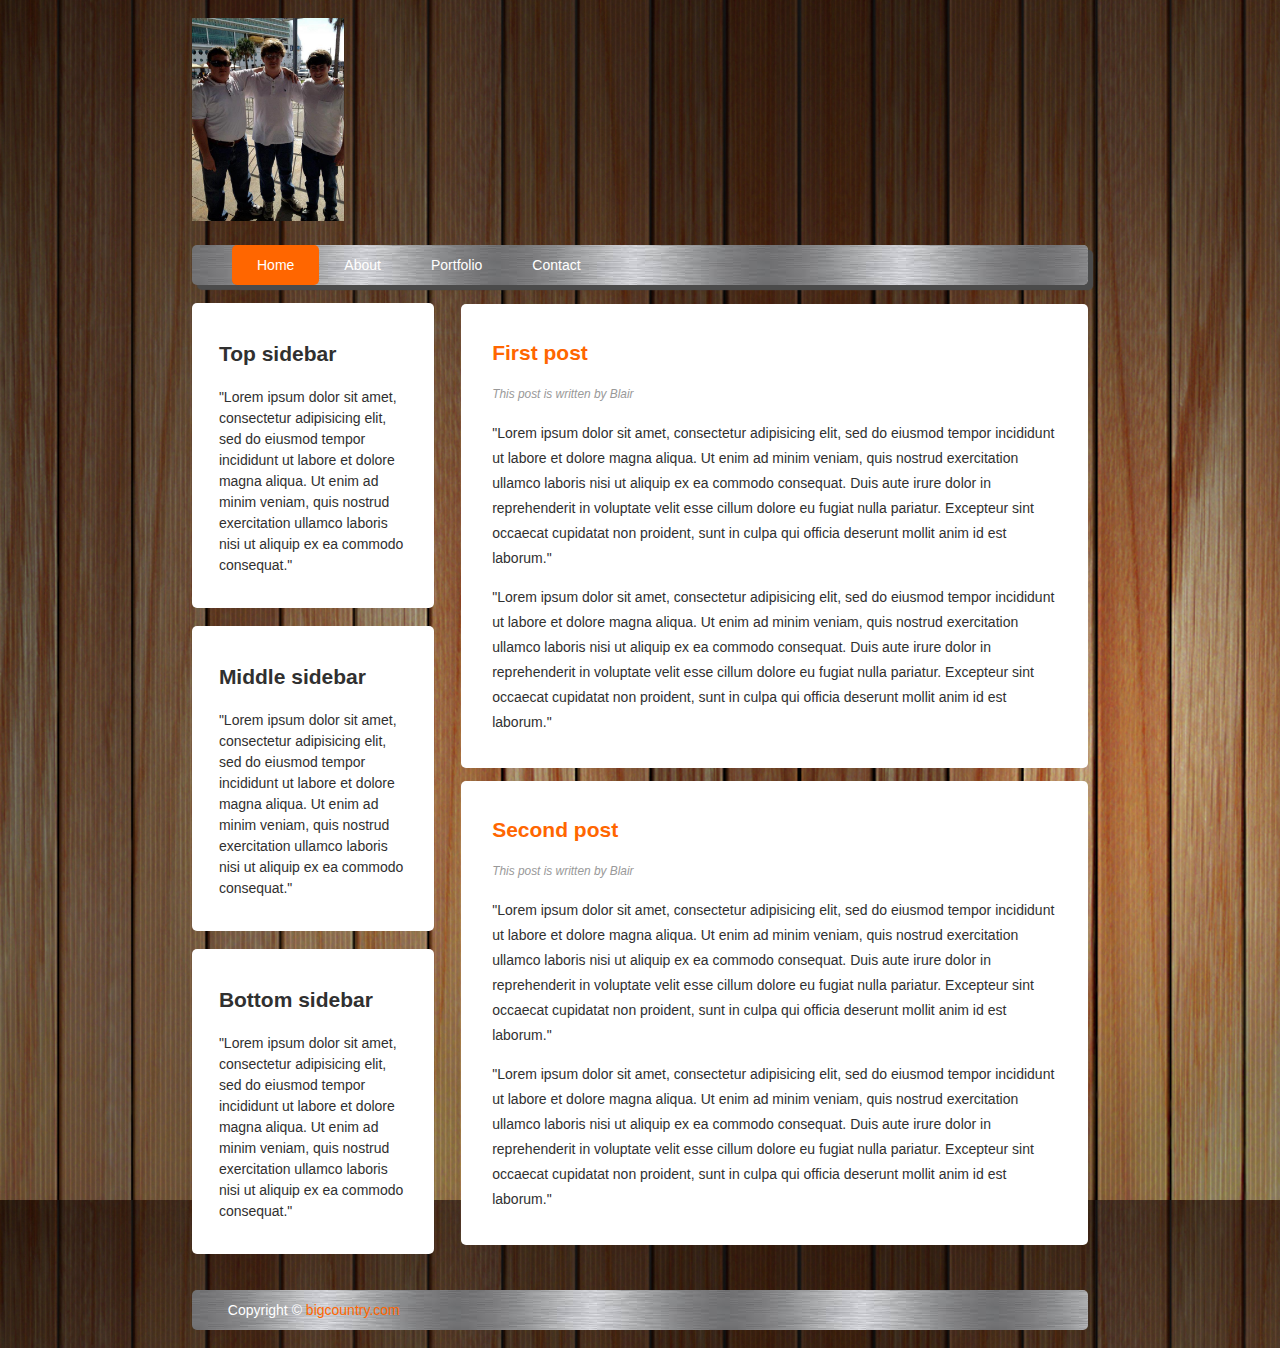
<file: bigcountry.html>
<!DOCTYPE html>
<html lang ="en">

	<HEADER>
		<TITLE>bigcountry.com - The One and Only... Cody Romine </TITLE>
		<meta charset="utf-8"/>		
		<link rel="stylesheet" href="style.css" type="text/css" />
		<meta name="viewport" content="width=device-width, initial-scale=1.0">
	</HEADER>
	
	<body class="body">
		<header class = "mainHeader">
			<img src="images/profile pic.jpg">
			<nav><ul>
				<li class="active"><a href="#">Home</a></li>
				<li><a href="#">About</a></li>
				<li><a href="#">Portfolio</a></li>
				<li><a href="#">Contact</a></li>
			<nav><ul>				
		</header>
		
		<div class="mainContent">
			<div class="content">
				<article class="topcontent">
					<header>
						<h2><a href="#" title="First post">First post</a></h2>
					</header>
					
					<footer>
						<p class="post-info">This post is written by Blair</p>
					</footer>
					
					<content>
						<p> "Lorem ipsum dolor sit amet, consectetur adipisicing elit, sed do eiusmod tempor incididunt ut labore
						et dolore magna aliqua. Ut enim ad minim veniam, quis nostrud exercitation ullamco laboris nisi ut aliquip
						ex ea commodo consequat. Duis aute irure dolor in reprehenderit in voluptate velit esse cillum dolore eu
						fugiat nulla pariatur. Excepteur sint occaecat cupidatat non proident, sunt in culpa qui officia deserunt
						mollit anim id est laborum."</p>
						<p> "Lorem ipsum dolor sit amet, consectetur adipisicing elit, sed do eiusmod tempor incididunt ut labore
						et dolore magna aliqua. Ut enim ad minim veniam, quis nostrud exercitation ullamco laboris nisi ut aliquip
						ex ea commodo consequat. Duis aute irure dolor in reprehenderit in voluptate velit esse cillum dolore eu
						fugiat nulla pariatur. Excepteur sint occaecat cupidatat non proident, sunt in culpa qui officia deserunt
						mollit anim id est laborum."</p>
					</content>
				</article>
				
				<article class="bottomcontent">
					<header>
						<h2><a href="#" title="second post">Second post</a></h2>
					</header>
					
					<footer>
						<p class="post-info">This post is written by Blair</p>
					</footer>
					
					<content>
						<p> "Lorem ipsum dolor sit amet, consectetur adipisicing elit, sed do eiusmod tempor incididunt ut labore
						et dolore magna aliqua. Ut enim ad minim veniam, quis nostrud exercitation ullamco laboris nisi ut aliquip
						ex ea commodo consequat. Duis aute irure dolor in reprehenderit in voluptate velit esse cillum dolore eu
						fugiat nulla pariatur. Excepteur sint occaecat cupidatat non proident, sunt in culpa qui officia deserunt
						mollit anim id est laborum."</p>
						<p> "Lorem ipsum dolor sit amet, consectetur adipisicing elit, sed do eiusmod tempor incididunt ut labore
						et dolore magna aliqua. Ut enim ad minim veniam, quis nostrud exercitation ullamco laboris nisi ut aliquip
						ex ea commodo consequat. Duis aute irure dolor in reprehenderit in voluptate velit esse cillum dolore eu
						fugiat nulla pariatur. Excepteur sint occaecat cupidatat non proident, sunt in culpa qui officia deserunt
						mollit anim id est laborum."</p>
					</content>
				</article>
			</div>
		</div>
		
		<aside class="top-sidebar">
			<article>
				<h2>Top sidebar</h2>
				<p> "Lorem ipsum dolor sit amet, consectetur adipisicing elit, sed do eiusmod tempor incididunt ut labore
						et dolore magna aliqua. Ut enim ad minim veniam, quis nostrud exercitation ullamco laboris nisi ut aliquip
						ex ea commodo consequat."</p>
			</article>
		</aside>
		<aside class="middle-sidebar">
			<article>
				<h2>Middle sidebar</h2>
				<p> "Lorem ipsum dolor sit amet, consectetur adipisicing elit, sed do eiusmod tempor incididunt ut labore
						et dolore magna aliqua. Ut enim ad minim veniam, quis nostrud exercitation ullamco laboris nisi ut aliquip
						ex ea commodo consequat."</p>
			</article>
		</aside>
		<aside class="bottom-sidebar">
			<article>
				<h2>Bottom sidebar</h2>
				<p> "Lorem ipsum dolor sit amet, consectetur adipisicing elit, sed do eiusmod tempor incididunt ut labore
						et dolore magna aliqua. Ut enim ad minim veniam, quis nostrud exercitation ullamco laboris nisi ut aliquip
						ex ea commodo consequat."</p>
			</article>
		</aside>
		
		<footer class="mainFooter">
			<p>Copyright &copy; <a href="#" title="bigcountry">bigcountry.com</a></p>
		</footer>
	</body>
</html>
		<!--
		<div id = 'top'>
			<div id="topLogo">
				<img src = "images/Cody-Girard.png" alt = "codygirard" width="400" height="400"> 
				<img src = "images/DanicaRomine.jpg" alt = "danicaromine" width="576.90" height="400">&nbsp;&nbsp;&nbsp;&nbsp;
				<img src = "images/Cody-Deal-With-It.gif" alt="dealwithit" width="240" height="400">&nbsp;&nbsp;&nbsp;&nbsp;
				<img src = "images/King-Cody-Racing.jpg" alt= "codygordon" width="600" height="400">			
			</div>
		</div>

		<TABLE Align="left" Border="1" Width="300" Height = "500" background="images/stainlesssteel.jpg">
			<TR>
				<TD>
					<a href="videos/codybrosb4hoes.mp4">Home</a>
				</TD>
			</TR>
			<TR>
				<TD>
					<a href="videos/codybrosb4hoes.mp4">Bio"</a>
				<TD>
			</TR>
			<TR>
				<TD>
					<a href="videos/codybrosb4hoes.mp4">Cody's "Doors"</a>
				</TD>
			</TR>
			<TR>
				<TD>
					<a href="videos/codybrosb4hoes.mp4">Cody's "Sweetheart of the Month"</a>
				<TD>
			</TR>
			<TR>
				<TD>
					<a href="videos/codybrosb4hoes.mp4">Big Country Quotes</a>
				</TD>
			</TR>
			<TR>
				<TD>
					<a href="videos/codybrosb4hoes.mp4">Holder 6</a>
				<TD>
			</TR>
		</TABLE>
		<TABLE Align="center" Border="1" Width="800" Height = "200" background="images/stainlesssteel.jpg">
			<TR>
				<TD><P><H1 style='text-align:center;'>Big Country</H1></P><TD>
			<TR>
				<TD>More to Come! This site is in development</TD>
			</TR>
			<TR>
				<TD>
					<a href="videos/codybrosb4hoes.mp4">Cody's Bro's Before Hoes</a>
				<TD>
			</TR>
		</TABLE>
	</BODY>
</HTML>
</file>
<file: style.css>
/*
|~~~~~~~~~~~~~~~~~~~~~~~~~~~~~~~~~~~~~~~~~~~~~~~~~~~~~~~~~~~~~~~~~~~~~~~~~~~~~~~~~~~~~~~~~~~
|	Theme Name: Rustic Wood Layout for bigcountry.com
|	Date: February 2014
|	Description: Website to hold information about Cody Romine and the the wolf pack
|	Version: 0.3
|	Author: Blair Kiel
|	Author URL: server.jbkiel.com
|~~~~~~~~~~~~~~~~~~~~~~~~~~~~~~~~~~~~~~~~~~~~~~~~~~~~~~~~~~~~~~~~~~~~~~~~~~~~~~~~~~~~~~~~~~~
*/

body {
	background-image: url("images/woodenboardwallpaper.jpg");
	color: #303030;
	font-size: 87.5%; /*base is 14px*/
	font-family: Arial, 'Lucida Sans Unicode';
	line-height: 1.5;
	text-align: left;
	
}

a {
	text-decoration: none;	
}

a:link, a:visited {
	color: #FF6600;
}

a:hover, a:active {
	background-color:#FF6600;
	color: #FFF;
}

.body {
	margin: 0 auto;
	width: 70%;
	clear: both;
}

.mainHeader img {
	width: 17%;
	height: auto;
	margin: 2% 0;	
}

.mainHeader nav {
	box-shadow: 5px 5px 1px #4B4B4B;
	background-image: url("images/stainlesssteel.jpg");
	height: 40px;
	border-radius: 5px;
	-moz-border-radius: 5px;
	-webkit-border-radius: 5px;
}

.mainHeader nav ul{
	list-style: none;
	margin: 0 auto;	
}

.mainHeader nav ul li{
	float: left;
	display: inline;
}

.mainHeader nav a:link, .mainHeader nav a:visited {
	color: #FFF;
	display: inline-block;
	padding: 10px 25px;
	height: 20px;
}

.mainHeader nav a:hover, .mainHeader nav a:active ,
.mainHeader nav .active a:link, .mainHeader nav a:active {
	background-color: #FF6600;
	text-shadow: none;	
}

.mainHeader nav ul li a {
	border-radius: 5px;
	-moz-border-radius: 5px;
	-webkit-border-radius: 5px;
}

.mainContent {
	line-height: 25px;
	border-radius: 5px;
	-moz-border-radius: 5px;
	-webkit-border-radius: 5px;
}

.content {
	width: 70%;
	float: right;
	border-radius: 5px;
	-moz-border-radius: 5px;
	-webkit-border-radius: 5px;
}

.topcontent {
	background-color: #FFF;
	border-radius: 5px;
	-moz-border-radius: 5px;
	-webkit-border-radius: 5px;	
	padding: 3% 5%;
	margin-top: 3%;
}

.bottomcontent {
	background-color: #FFF;
	border-radius: 5px;
	-moz-border-radius: 5px;
	-webkit-border-radius: 5px;	
	padding: 3% 5%;
	margin-top: 2%;
}

.top-sidebar{
	width: 21%;
	float: left;
	background-color: #FFF;
	border-radius: 5px;
	-moz-border-radius: 5px;
	-webkit-border-radius: 5px;	
	margin: 2% 0 2% 0;
	padding: 2% 3%;
	
}

.middle-sidebar{
	width: 21%;
	float: left;
	background-color: #FFF;
	border-radius: 5px;
	-moz-border-radius: 5px;
	-webkit-border-radius: 5px;		
    margin-right: 3%;
	padding: 2% 3%;
	margin-bottom: 2%;
}

.bottom-sidebar{
	width: 21%;
	float: left;
	background-color: #FFF;
	border-radius: 5px;
	-moz-border-radius: 5px;
	-webkit-border-radius: 5px;	
	margin-right: 3%;	
	padding: 2% 3%;
	margin-bottom: 2%;
}

.mainFooter {
	width: 100%;
	float: left;
	height: 40px;
	border-radius: 5px;
	-moz-border-radius: 5px;
	-webkit-border-radius: 5px;	
	background-image: URL("images/stainlesssteel.jpg");
	margin: 2% 0;
}

.post-info {
	font-style: italic;
	color: #999;
	font-size: 85%;
	margin: 1% auto;
	
}

.mainFooter p {
	width: 92%;
	margin: 10px auto;
	color: #FFF;
}

@media only screen and (min-width: 150px) and (max-width: 600px) 
{

	.body {
		width: 90%;
		font-size: 95%;
	}

	.mainHeader img {
		width: 100%;
	}

	.mainHeader nav {
		height: 160px;	
	}

	.mainHeader nav ul{
		padding-left: 0;
	}

	.mainHeader nav ul li{
		width: 100%;
		text-align: center;
	}

	.mainHeader nav a:link, .mainHeader nav a:visited {
		padding: 10px 25px;
		height: 20px;
		display: block;
	}


	.content {
		width: 100%;
		float: right;
		margin-top: 2%;
	}
	
	.post-info {
		display: none;
	}

	.topcontent {
		margin-bottom: 4%;
	}

	.bottomcontent {
		margin-top: 3%;
	}
	
	.top-sidebar, .middle-sidebar, .bottom-sidebar{
	width: 94%;
	margin: 2% 0 2% 0;
	padding: 2% 3%;
	}

}
</file>
